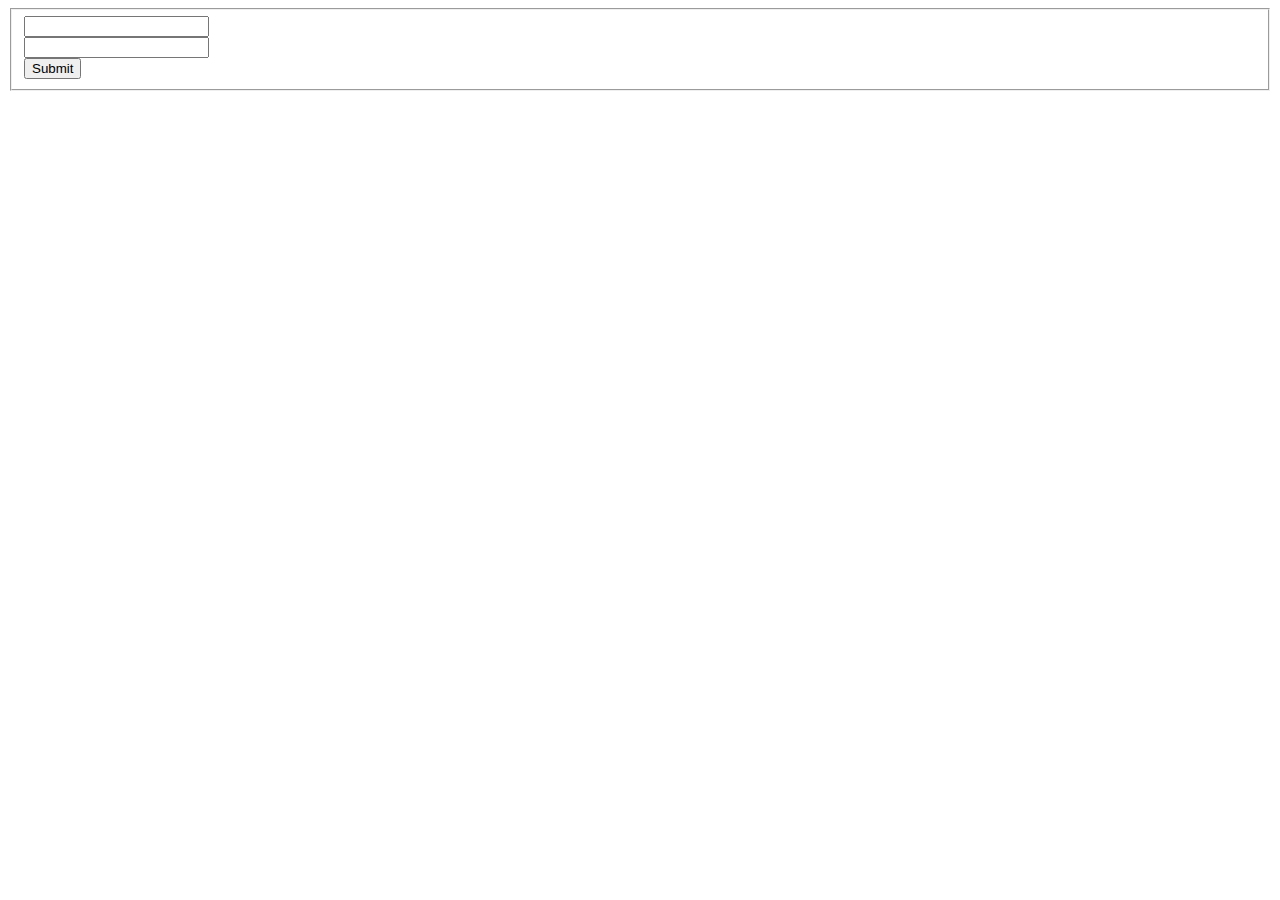
<file: index.html>
<html>

<form action="login.php" method = "post">
<fieldset>
<input type ="text" name="user"></input><br>
<input type ="password" name="password"></input><br>
<input type='submit' name='Submit' value='Submit' />

</fieldset>

</form>
</html>
</file>
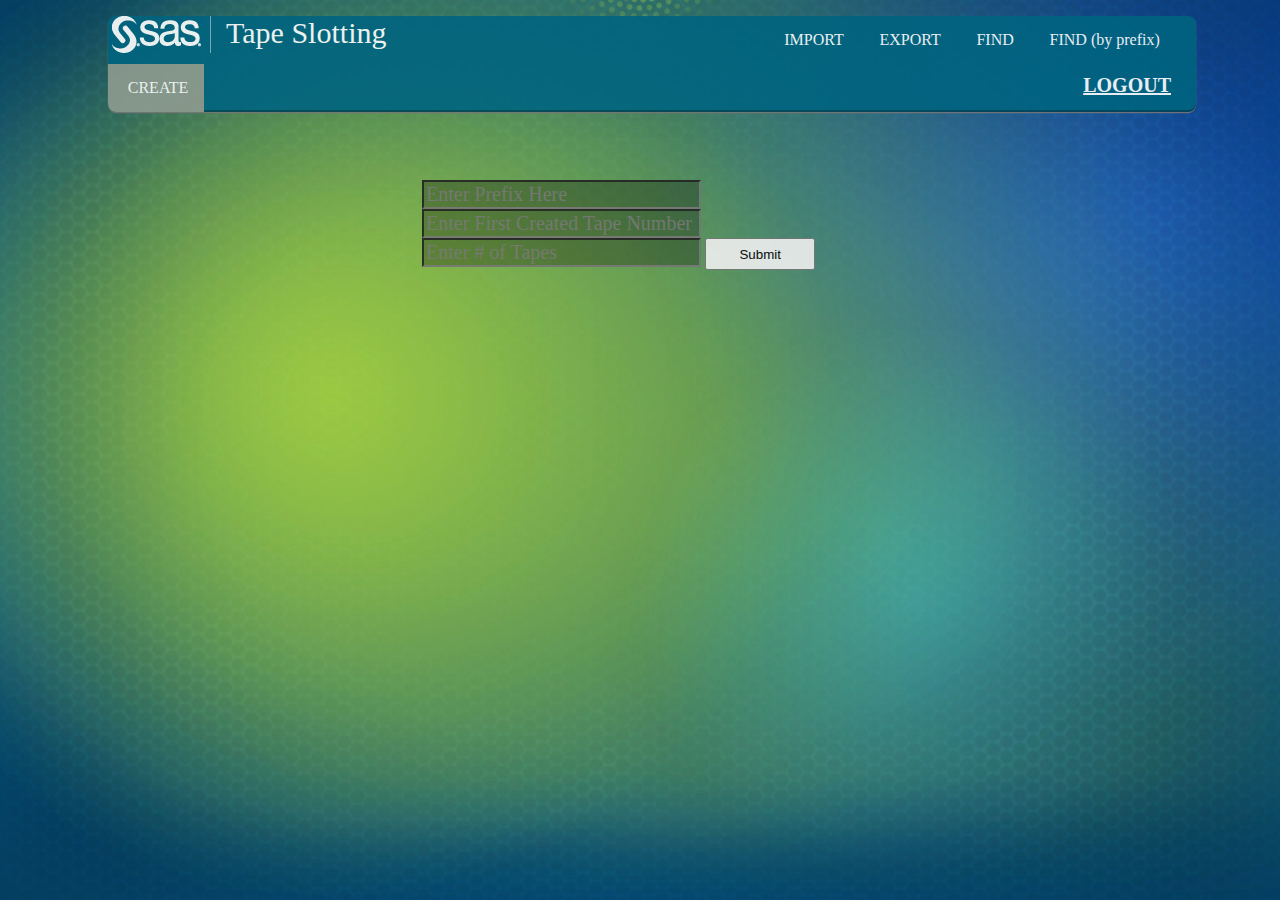
<file: Create.html>
<!DOCTYPE html>
<html>
<head>
  <head>
<link rel="stylesheet" type="text/css" href="style.css">
</head>
<body>

<ul>
  <li> <img src="sas-logo-wht.png" alt="SAS"></li>
  <div class="title">
    <li>Tape Slotting</li>
  </div>
  <li><a href="Import.html">IMPORT</a></li>
  <li><a href="Export.html">EXPORT</a></li>
  <li><a href="Find.html">FIND</a></li>
  <li><a href="FindPrefix.html">FIND (by prefix)</a></li>
  <li  style = "background-color: #8E9B90"><a href="Create.html">CREATE</a></li>
  

<div>
  <span class="logout-spn" >
  <a href="#" style="color:#fff;">LOGOUT</a>
  </span>
</div>
</ul>
<br>
<br>

<div style="width:500px; margin:0 auto;">
<form action="Create.php" method= "post">
  <fieldset style="border: 10px solid transparent;">
   <input class="prefix" type="text" name="CreatePre" placeholder="Enter Prefix Here"></input>
   <input class="prefix" type="text" name="CreateStart" placeholder="Enter First Created Tape Number"></input>
   <input class="prefix" type="text" name="CreateNum" placeholder="Enter # of Tapes"></input>
   <input style = "width: 110px; height: 32px;" type='submit' name='Submit' value='Submit' />
</fieldset>
</form>
</div>
</body>
</html>
</file>
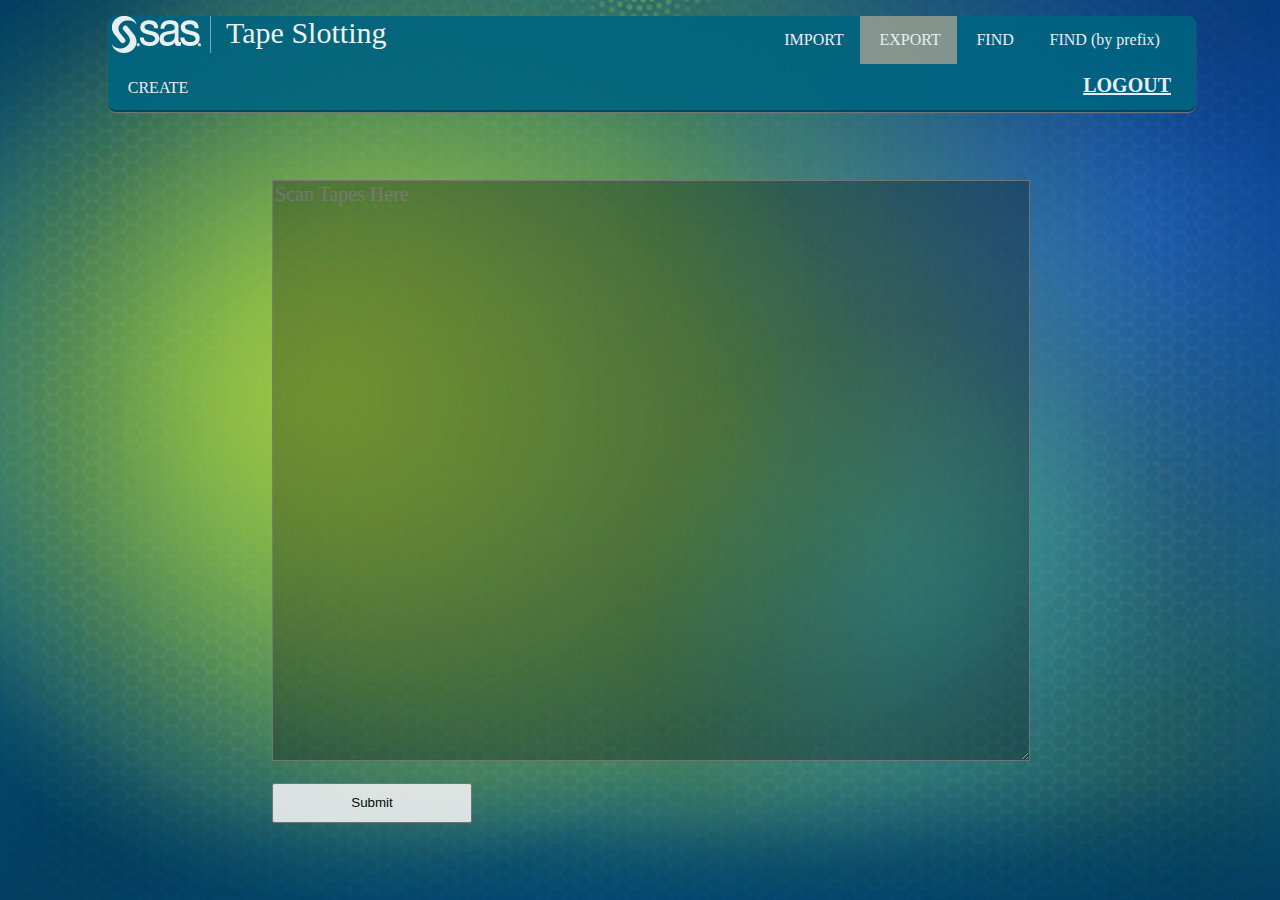
<file: Export.html>
<!DOCTYPE html>
<html>
<head>
  <head>
<link rel="stylesheet" type="text/css" href="style.css">
</head>
<body>

<ul>
  <li> <img src="sas-logo-wht.png" alt="SAS"></li>
  <div class="title">
    <li>Tape Slotting</li>
  </div>
  <li><a href="Import.html">IMPORT</a></li>
  <li style = "background-color: #8E9B90" ><a href="Export.html">EXPORT</a></li>
  <li><a href="Find.html">FIND</a></li>
  <li><a href="FindPrefix.html">FIND (by prefix)</a></li>
  <li><a href="Create.html">CREATE</a></li>

<div>
  <span class="logout-spn" >
  <a href="#" style="color:#fff;">LOGOUT</a>
  </span>
</div>
</ul>
<br>
<br>

<div style="width:800px; margin:0 auto; border: none">
<form action="Export.php" method= "post">
  <fieldset style="border: 10px solid transparent;">
   <textarea rows="25" cols="60" type="text" name="ExportTapes" placeholder="Scan Tapes Here"></textarea>
   <br>
   <br>
   <input style = "width: 200px; height: 40px;" type='submit' name='Submit' value='Submit' />
</fieldset>
</form>
</div>
</body>
</html>
</file>
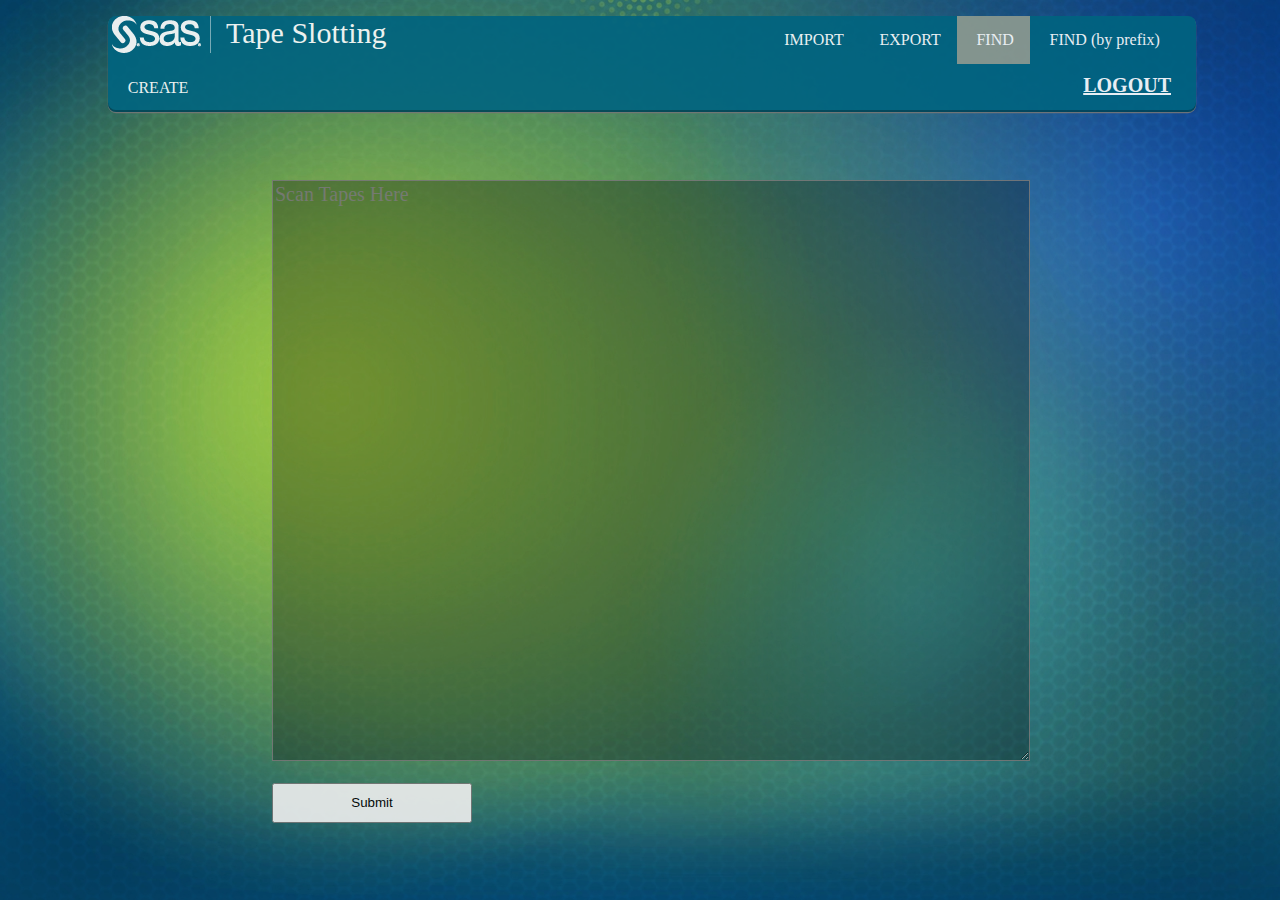
<file: Find.html>
<!DOCTYPE html>
<html>
<head>
  <head>
<link rel="stylesheet" type="text/css" href="style.css">
</head>
<body>

<ul>
  <li> <img src="sas-logo-wht.png" alt="SAS"></li>
  <div class="title">
    <li>Tape Slotting</li>
  </div>
  <li><a href="Import.html">IMPORT</a></li>
  <li><a href="Export.html">EXPORT</a></li>
  <li style = "background-color: #8E9B90" ><a href="Find.html">FIND</a></li>
  <li><a href="FindPrefix.html">FIND (by prefix)</a></li>
  <li><a href="Create.html">CREATE</a></li>

<div>
  <span class="logout-spn" >
  <a href="#" style="color:#fff;">LOGOUT</a>
  </span>
</div>
</ul>
<br>
<br>

<div style="width:800px; margin:0 auto; border: 2">
<form action="Find.php" method= "post">
  <fieldset style="border: 10px solid transparent;">
   <textarea rows="25" cols="60" type="text" name="FindTapes" placeholder="Scan Tapes Here"></textarea>
   <br>
   <br>
   <input style = "width: 200px; height: 40px;" type='submit' name='Submit' value='Submit' />
</fieldset>
</form>
</div>

</body>
</html>
</file>
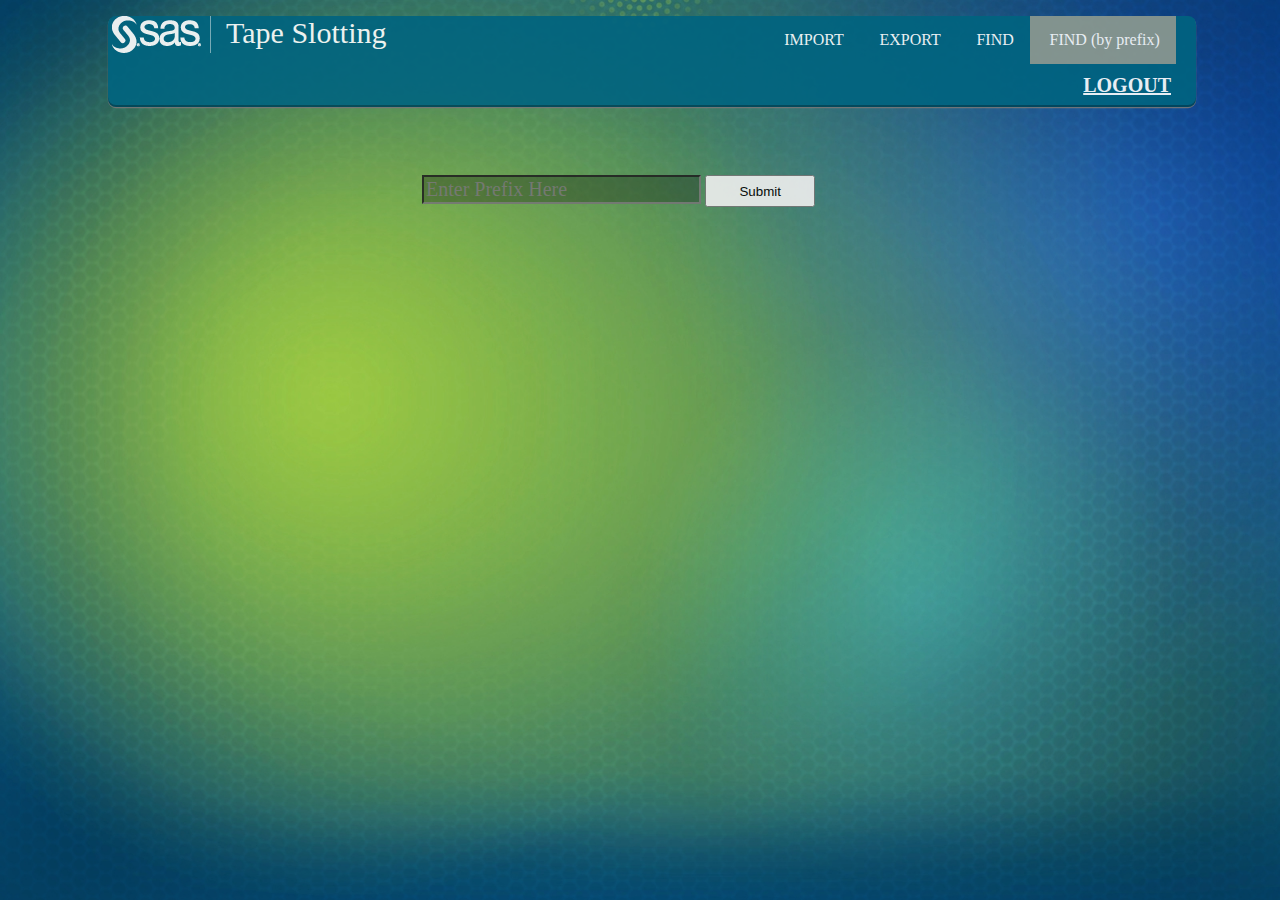
<file: FindPrefix.html>
<!DOCTYPE html>
<html>
<head>
  <head>
<link rel="stylesheet" type="text/css" href="style.css">
</head>
<body>

<ul>
  <li> <img src="sas-logo-wht.png" alt="SAS"></li>
  <div class="title">
    <li>Tape Slotting</li>
  </div>
  <li><a href="Import.html">IMPORT</a></li>
  <li><a href="Export.html">EXPORT</a></li>
  <li><a href="Find.html">FIND</a></li>
  <li style = "background-color: #8E9B90"><a href="FindPrefix.html">FIND (by prefix)</a></li>


<div>
  <span class="logout-spn" >
  <a href="#" style="color:#fff;">LOGOUT</a>
  </span>
</div>
</ul>
<br>
<br>
<div style="width:500px; margin:0 auto;">
<form action="FindPrefix.php" method= "post">
  <fieldset style="border: 10px solid transparent;">
   <input class="prefix" type="text" name="FindPreTapes" placeholder="Enter Prefix Here"></input>
   <input style = "width: 110px; height: 32px;" type='submit' name='Submit' value='Submit' />
</fieldset>
</form>
</div>
</body>

</html>
</file>
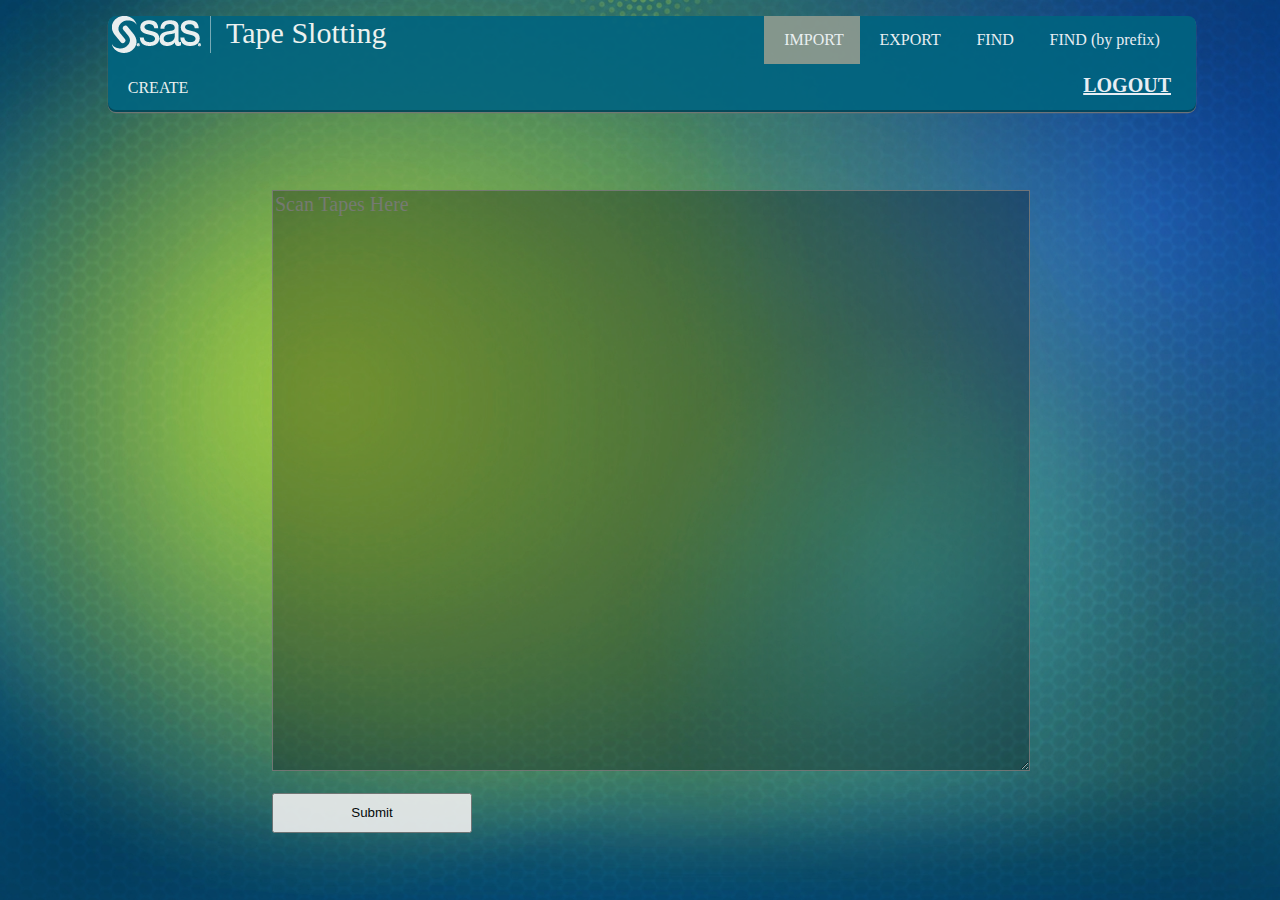
<file: Import.html>
<!DOCTYPE html>
<html>
<head>
  <head>
<link rel="stylesheet" type="text/css" href="style.css">
</head>
<body>

<ul>
  <li> <img src="sas-logo-wht.png" alt="SAS"></li>
  <div class="title">
    <li>Tape Slotting</li>
  </div>
  <li style = "background-color: #8E9B90" ><a href="Import.html">IMPORT</a></li>
  <li><a href="Export.html">EXPORT</a></li>
  <li><a href="Find.html">FIND</a></li>
  <li><a href="FindPrefix.html">FIND (by prefix)</a></li>
  <li><a href="Create.html">CREATE</a></li>


<div>
  <span class="logout-spn" >
  <a href="#" style="color:#fff;">LOGOUT</a>
  </span>
</div>
</ul>
<br>
<br>

<div style="width:800px; margin:0 auto; border: 10px solid transparent;">
<form action="Import.php" method= "post" >
  <fieldset style="border: 10px solid transparent;">
   <textarea rows="25" cols="60" type="text" name="ImportTapes" placeholder="Scan Tapes Here"></textarea>
   <br>
   <br>
   <input style = "width: 200px; height: 40px;" type='submit' name='Submit' value='Submit' />
</fieldset>
</form>
</div>
</body>
</html>
</file>
<file: style.css>
body {
     background-image: url("background20161.jpg");
     opacity: 0.9;
     background-position: center center;

     /* Background image doesn't tile */
     background-repeat: no-repeat;

     /* Background image is fixed in the viewport so that it doesn't move when
        the content's height is greater than the image's height */
     background-attachment: fixed;

     /* This is what makes the background image rescale based
        on the container's size */
     background-size: cover;

     /* Set a background color that will be displayed
        while the background image is loading */
     background-color: #464646;

     background-size: cover;

/* Preserve aspet ratio */
    min-width: 100%;
    min-height: 100%;
}

textarea {
  /* Fallback for web browsers that don't support RGBa */
   background-color: rgb(0, 0, 0);
   /* RGBa with 0.6 opacity */
   background-color: rgba(0, 0, 0, 0.30);
   /* For IE 5.5 - 7*/
   filter:progid:DXImageTransform.Microsoft.gradient(startColorstr=#99000000, endColorstr=#99000000);
   /* For IE 8*/
   -ms-filter: "progid:DXImageTransform.Microsoft.gradient(startColorstr=#99000000, endColorstr=#99000000)";
  width:100%;
  font-size:20px;
  color: white;
  font-family: "Times New Roman", Times, serif;

}
ul {
    list-style-type: none;
    padding: 0;
    overflow: hidden;
    background-color: #006480;
    border-radius: 8px;
    box-shadow: 0 1px 0.2px 0.2px #777777, 0 -2px rgba(0, 0, 0, 0.3) inset;
    position: relative;
    left: 100px;
    width: 85%;

}

li {
    float: left;
    padding-left: 0.1cm;
}

li a {
    display: block;
    color: white;
    text-align: center;
    padding: 15px 16px;
    text-decoration: none;
}

li a:hover {
    background-color: #8E9B90;
}
.logout-spn {
        float:right;
        color:#fff;
        font-size:20px;
        font-weight:800;
        margin:9px;
        margin: 10px 25px 10px 50px;
    }
.logout-spn:hover {
  background-color: #8E9B90;
}
.title {
	text-align: center;
      margin-left: auto;
      margin-right: auto;
      color:#fff;
      font-size:30px;
      float:left;
       padding-left: 0.2cm;
       padding-right: 10cm;
                    }
.prefix{
  /* Fallback for web browsers that don't support RGBa */
   background-color: rgb(0, 0, 0);
   /* RGBa with 0.6 opacity */
   background-color: rgba(0, 0, 0, 0.30);
   /* For IE 5.5 - 7*/
   filter:progid:DXImageTransform.Microsoft.gradient(startColorstr=#99000000, endColorstr=#99000000);
   /* For IE 8*/
   -ms-filter: "progid:DXImageTransform.Microsoft.gradient(startColorstr=#99000000, endColorstr=#99000000)";
  width:60%;
  font-size:20px;
  color: white;
  font-family: "Times New Roman", Times, serif;

}
</file>
